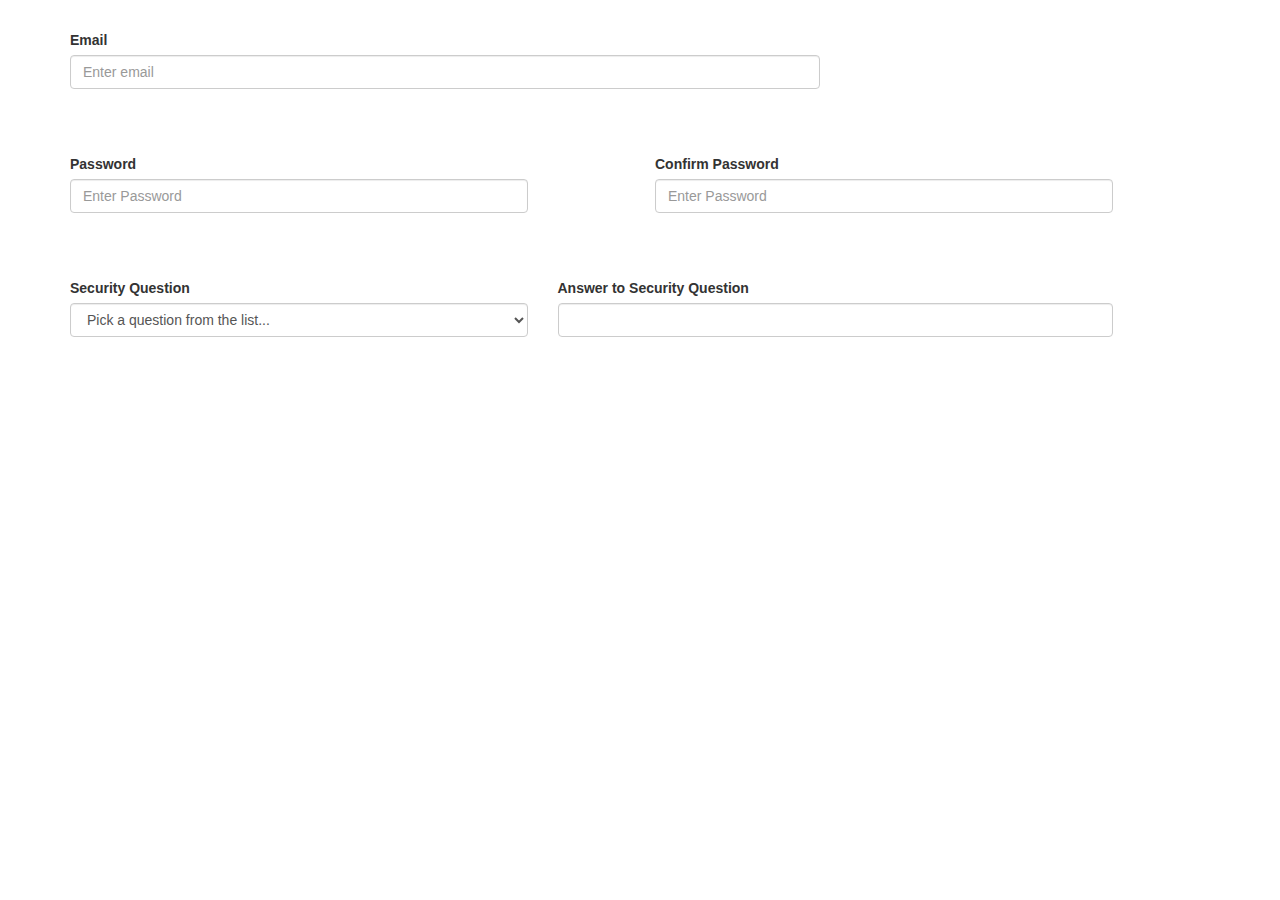
<file: index.html>
<!doctype html>
<html lang="en">
  <head>
    <meta charset="UTF-8">
    <link rel="stylesheet" href="bower_components/bootstrap/dist/css/bootstrap.css" />
    <link rel="stylesheet" href="main.css">
    <title>SSI</title>
  </head>
  <body>
<div class="divider"></div>
    <div class="container">

      <form role="form">

        <div class="row">
          <div class="col-xs-8">
            <div class="form-group has-feedback" id="emailDiv">
            <label for="InputEmail">Email</label>
            <input type="email" class="form-control" placeholder="Enter email" id="emailInput">
            <label class="control-label" for="" id="emailLabel"></label>
            <span class="form-control-feedback" id="emailSpan"></span>
            </div>
          </div>
          <div class="col-xs-1">
          <span class="glyphicon form-control-feedback" id="emailIcon"></span>
          </div>
        </div>

<div class="divider"></div>

      <div class="row">
        <div class="col-xs-5">
          <div class="form-group has-feedback" id="passwordDiv">
            <label >Password</label>
            <input type="password" class="form-control" id="password" placeholder="Enter Password">
            <label class="control-label" id="passwordLabel" for=""></label>
            <span class="form-control-feedback" id="passwordSpan"></span>
          </div>
        </div>

        <div class="col-xs-1">
          <span class="glyphicon form-control-feedback" id="passwordIcon"></span>
       </div>

        <div class="col-xs-5">
          <div class="form-group has-feedback" id="confirmDiv">
            <label>Confirm Password</label>
            <input type="password" class="form-control" id="confirm" placeholder="Enter Password">
            <label class="control-label" id="confirmLabel" for=""></label>
            <span class="form-control-feedback" id="confirmSpan"></span>
          </div>
        </div>
          <div class="col-xs-1">
            <span class="glyphicon form-control-feedback" id="confirmIcon"></span>
         </div>
      </div>

      <div class="divider"></div>

    <div class="row">
        <div class="col-xs-5">
          <label for="">Security Question</label>
          <select class="form-control">
            <option default>Pick a question from the list...</option>
            <option>2</option>
            <option>3</option>
            <option>4</option>
            <option>5</option>
          </select>
        </div>
        <div class="col-xs-6">
          <div class="form-group has-feedback" id="securityDiv">
            <label for="">Answer to Security Question</label>
            <input type="text" class="form-control" id="security">
            <label class="control-label" id="securityLabel" for=""></label>
            <span class="form-control-feedback" id="securitySpan"></span>
          </div>
        </div>
        <div class="col-xs-1">
         <span class="glyphicon form-control-feedback" id="securityIcon"></span>
        </div>
      </div>
    </form>

</div>

      <script src="bower_components/jquery/dist/jquery.js"></script>
      <script src="app.js"></script>
      <script src="bower_components/bootstrap/dist/js/bootstrap.js"></script>
  </body>
</html>
</file>
<file: main.css>
.textFix {
  margin-right: 20px;
}
.glyphicon{
 top: 30px;
}
/*#securityIcon{
  left: 100%;
  top: -66px;
}

#passwordIcon{
  top: -62px;
  left: 102%;
}*/

.divider{
  margin-bottom: 30px
}

.has-error .form-control{
  border-color: #ff0000;
}

.has-error .form-control-feedback{
  color: #ff0000;
}

.has-error .help-block, .has-error .control-label, .has-error .radio, .has-error .checkbox, .has-error .radio-inline, .has-error .checkbox-inline{
  color: #ff0000;
}

.has-warning .form-control{
  border-color: #fe821b;
}

.has-warning .help-block, .has-warning .control-label, .has-warning .radio, .has-warning .checkbox, .has-warning .radio-inline, .has-warning .checkbox-inline{
  color: #fe821b;
}

.has-warning .form-control-feedback{
  color: #fe821b;
}

.has-success .help-block, .has-success .control-label, .has-success .radio, .has-success .checkbox, .has-success .radio-inline, .has-success .checkbox-inline{
  color:#1fa300;
}

.has-success .form-control-feedback{
  color:#1fa300;
}

.has-success .form-control{
  border-color: #1fa300;
}

.glyphicon-ok{
  color:#1fa300;
  right: 20px;
}
.glyphicon-warning-sign{
  color: #fe821b;
  right: 20px;
}
.glyphicon-remove{
  color: #ff0000;
  right: 20px;
}
</file>
